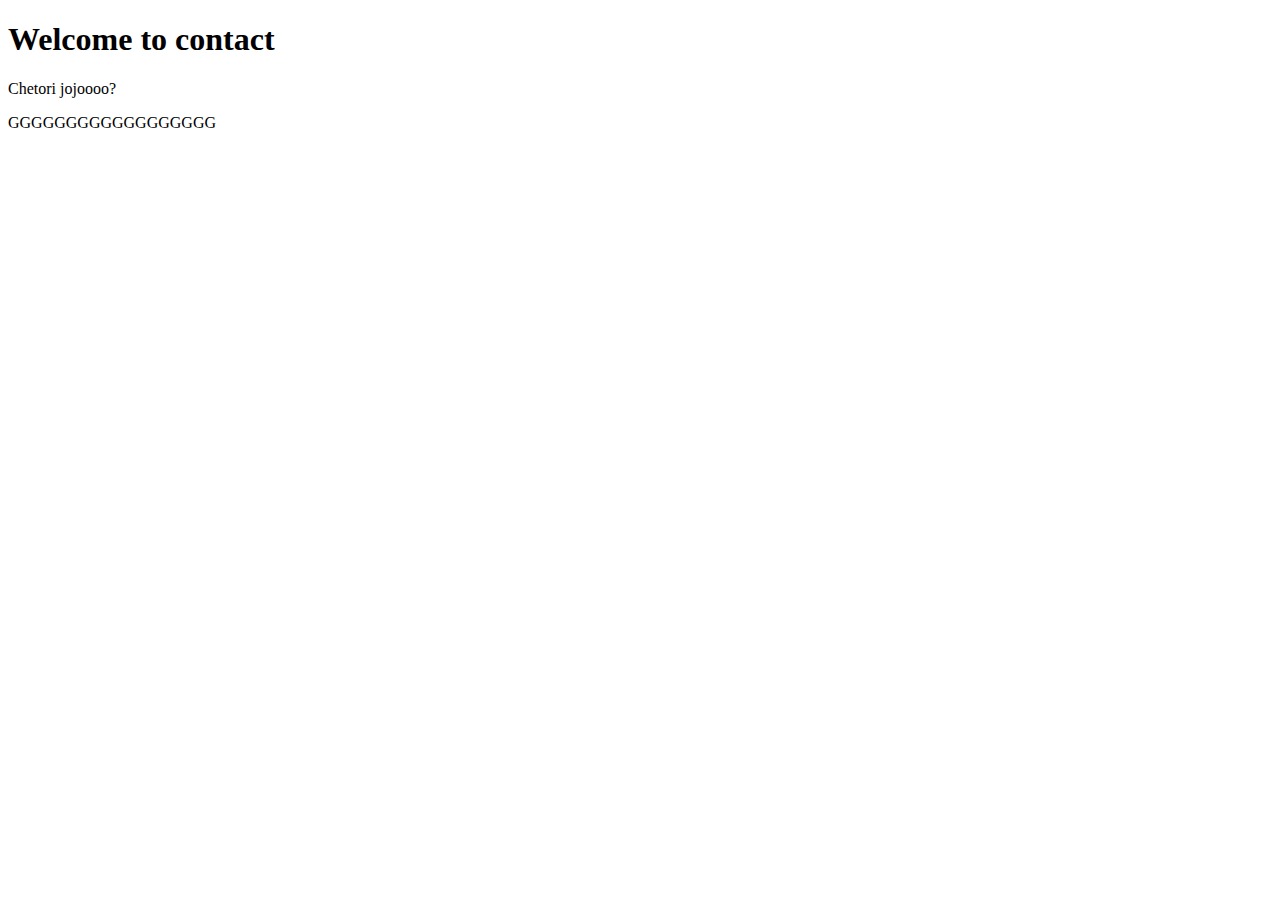
<file: contact.html>
<!DOCTYPE html>
<html lang="en" dir="ltr">
  <head>
    <meta charset="utf-8">
    <title>contact</title>
  </head>
  <body>
    <h1> Welcome to contact </h1>
    <p>Chetori jojoooo?</p>
    <p>GGGGGGGGGGGGGGGGGG</p>
  </body>
</html>
</file>
